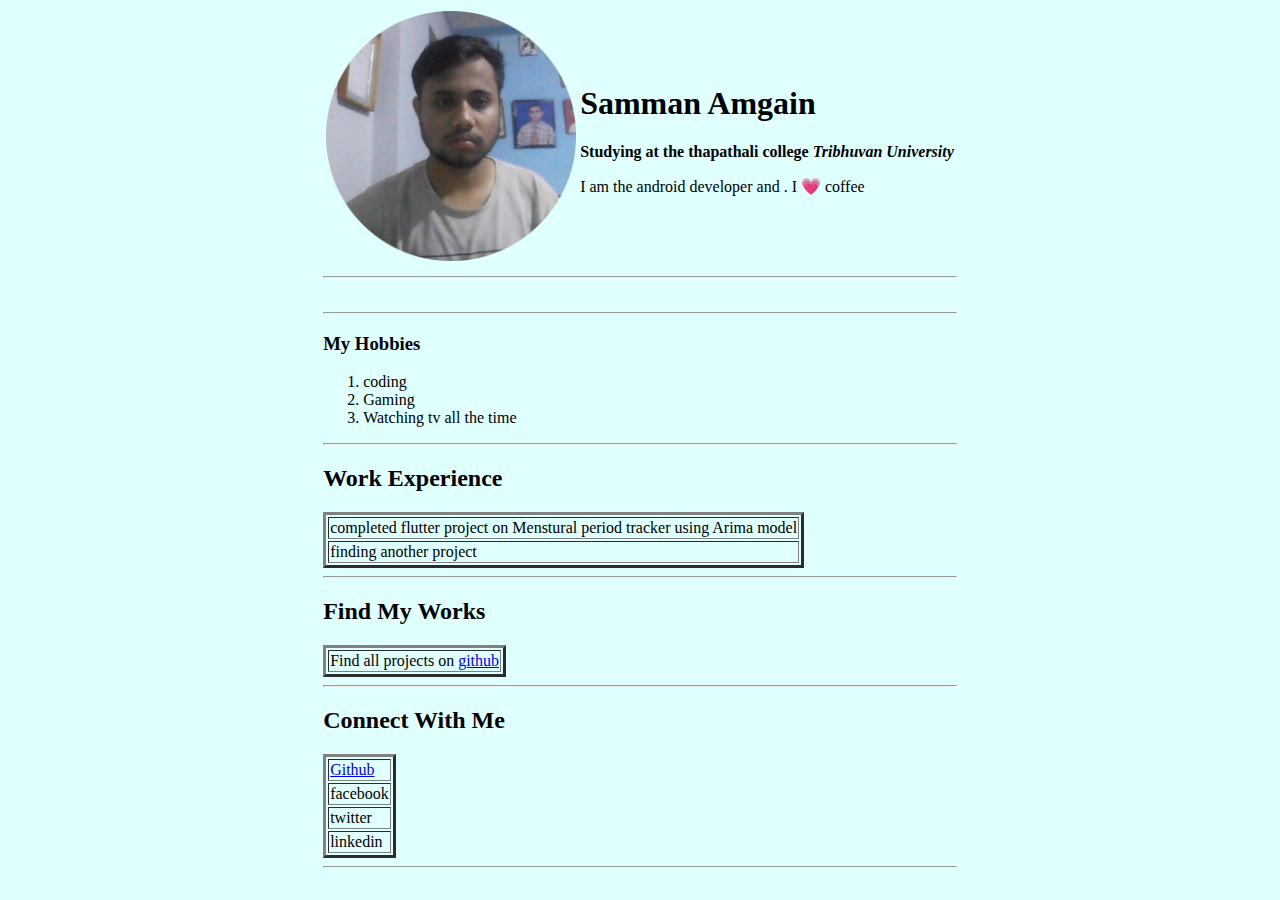
<file: index.html>
<!DOCTYPE html>
<html>
  <head>
    <meta charset="utf-8" />
    <meta name="viewport" content="width=device-width, initial-scale=1" />
    <title>personal site</title>
    <style>
      html {
        display: flex;
        justify-content: center;
        align-items: center;
      }
    </style>
    <link
      href="https://cdn.jsdelivr.net/npm/bootstrap@5.0.2/dist/css/bootstrap.min.css"
      rel="stylesheet"
      integrity="sha384-EVSTQN3/azprG1Anm3QDgpJLIm9Nao0Yz1ztcQTwFspd3yD65VohhpuuCOmLASjC"
      crossorigin="anonymous"
    />
    <link
      rel="stylesheet"
      type="text/css"
      href="D:\javascript\htmlcss\angela.css"
    />
    <link rel="icon" type="" href="favicon.ico" />

    <!-- internal css -->
    <style>
      body {
        background-color: #e0ffff;
      }
    </style>
  </head>
  <body>
    <div style="background-color: #e0ffff">
      <!-- inline css -->
      <table>
        <tr>
          <td>
            <div class="avatar">
              <img
                src="sammanc.png"
                alt="image "
                width="250px"
                height="250px"
              />
            </div>
          </td>
          <td>
            <h1>Samman Amgain</h1>
            <p>
              <strong
                >Studying at the thapathali college
                <i><a>Tribhuvan University</a></i></strong
              >
            </p>
            <p>I am the android developer and . I &#128151; coffee</p>
          </td>
        </tr>
      </table>

      <hr class="line" />
<!--       <h3>Books and Teaching</h3>
      <ul>
        <li>the complete ios App Development Bootcamp</li>
        <li>the complete web Development Bootcamp</li>
      </ul> -->
      <br />
      <hr class="line" />
      <h3>My Hobbies</h3>
      <ol>
        <li>coding</li>
        <li>Gaming</li>
        <li>Watching tv all the time</li>
      </ol>
      <hr class="line" />
      <h2>Work Experience</h2>
      <table border="3px">
        <tr>
          <td>
            completed flutter project on Menstural period tracker using Arima
            model
          </td>
        </tr>
        <tr>
          <td>finding another project</td>
        </tr>
      </table>
      <hr class="line" />
      <h2>Find My Works</h2>
      <table border="3px">
        <tr>
          <td>
            Find all projects on
            <a href="https://github.com/sammanamgain">github</a>
          </td>
        </tr>
      </table>
      <hr class="line" />
      <h2>Connect With Me</h2>
      <table border="3px">
        <tr>
          <td><a href="https://github.com/sammanamgain">Github</a></td>
        </tr>
        <tr>
          <td>facebook</td>
        </tr>
        <tr>
          <td>twitter</td>
        </tr>
        <tr>
          <td>linkedin</td>
        </tr>
      </table>
      <hr class="line" />
      <!-- <a href="hobies.html">Hobies &#160;&#160; </a>
      <p>&#160;</p>

      <a href="contact.html">Contact me </a> -->
    </div>
  </body>
</html>
</file>
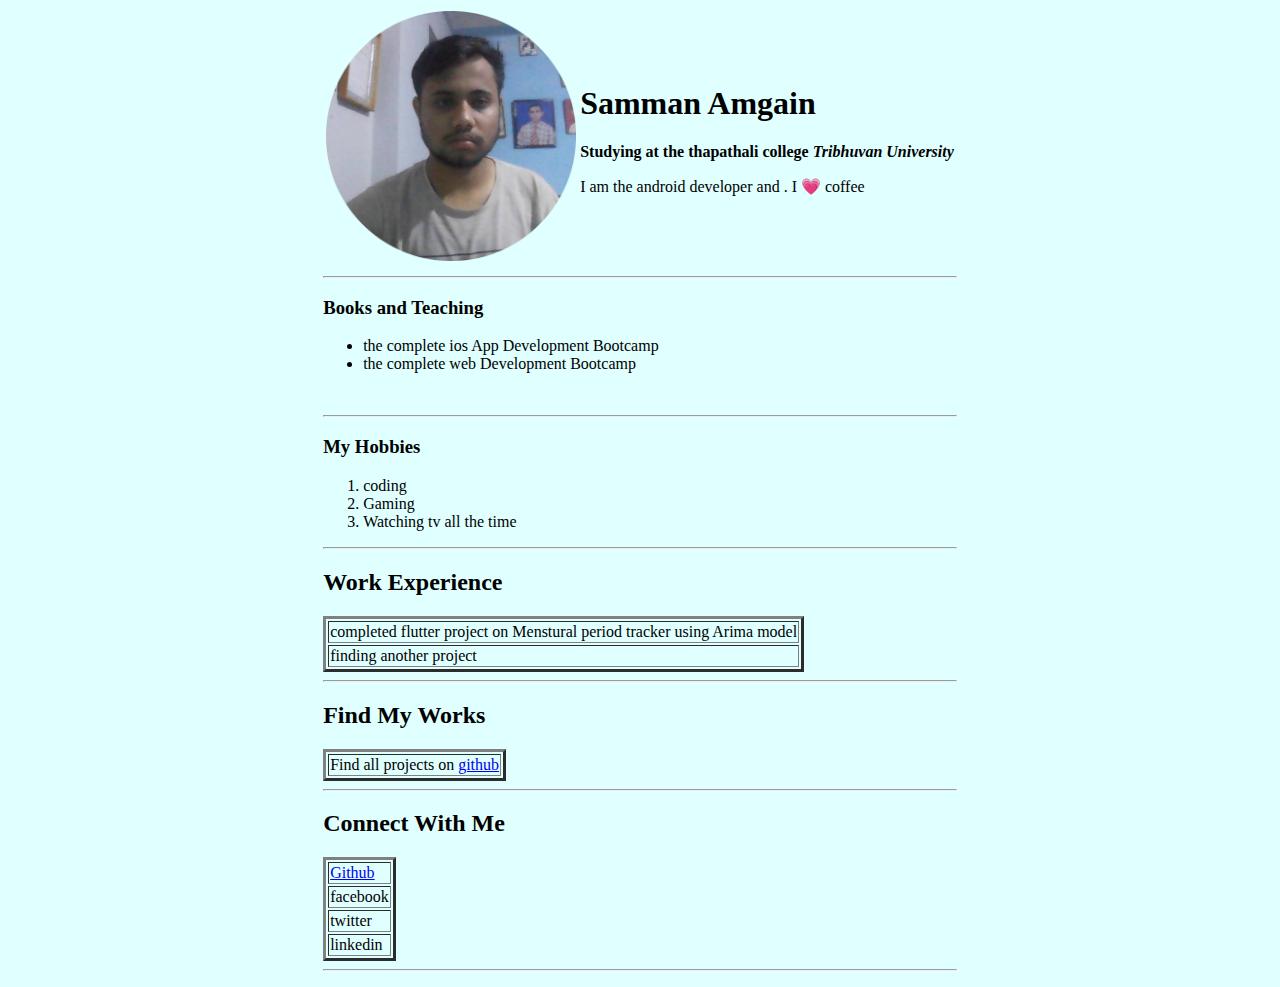
<file: angela.html>
<!DOCTYPE html>
<html>
  <head>
    <meta charset="utf-8" />
    <meta name="viewport" content="width=device-width, initial-scale=1" />
    <title>personal site</title>
    <style>
      html {
        display: flex;
        justify-content: center;
        align-items: center;
      }
    </style>
    <link
      href="https://cdn.jsdelivr.net/npm/bootstrap@5.0.2/dist/css/bootstrap.min.css"
      rel="stylesheet"
      integrity="sha384-EVSTQN3/azprG1Anm3QDgpJLIm9Nao0Yz1ztcQTwFspd3yD65VohhpuuCOmLASjC"
      crossorigin="anonymous"
    />
    <link
      rel="stylesheet"
      type="text/css"
      href="D:\javascript\htmlcss\angela.css"
    />
    <link rel="icon" type="" href="favicon.ico" />

    <!-- internal css -->
    <style>
      body {
        background-color: #e0ffff;
      }
    </style>
  </head>
  <body>
    <div style="background-color: #e0ffff">
      <!-- inline css -->
      <table>
        <tr>
          <td>
            <div class="avatar">
              <img
                src="sammanc.png"
                alt="image "
                width="250px"
                height="250px"
              />
            </div>
          </td>
          <td>
            <h1>Samman Amgain</h1>
            <p>
              <strong
                >Studying at the thapathali college
                <i><a>Tribhuvan University</a></i></strong
              >
            </p>
            <p>I am the android developer and . I &#128151; coffee</p>
          </td>
        </tr>
      </table>

      <hr class="line" />
      <h3>Books and Teaching</h3>
      <ul>
        <li>the complete ios App Development Bootcamp</li>
        <li>the complete web Development Bootcamp</li>
      </ul>
      <br />
      <hr class="line" />
      <h3>My Hobbies</h3>
      <ol>
        <li>coding</li>
        <li>Gaming</li>
        <li>Watching tv all the time</li>
      </ol>
      <hr class="line" />
      <h2>Work Experience</h2>
      <table border="3px">
        <tr>
          <td>
            completed flutter project on Menstural period tracker using Arima
            model
          </td>
        </tr>
        <tr>
          <td>finding another project</td>
        </tr>
      </table>
      <hr class="line" />
      <h2>Find My Works</h2>
      <table border="3px">
        <tr>
          <td>
            Find all projects on
            <a href="https://github.com/sammanamgain">github</a>
          </td>
        </tr>
      </table>
      <hr class="line" />
      <h2>Connect With Me</h2>
      <table border="3px">
        <tr>
          <td><a href="https://github.com/sammanamgain">Github</a></td>
        </tr>
        <tr>
          <td>facebook</td>
        </tr>
        <tr>
          <td>twitter</td>
        </tr>
        <tr>
          <td>linkedin</td>
        </tr>
      </table>
      <hr class="line" />
      <!-- <a href="hobies.html">Hobies &#160;&#160; </a>
      <p>&#160;</p>

      <a href="contact.html">Contact me </a> -->
    </div>
  </body>
</html>
</file>
